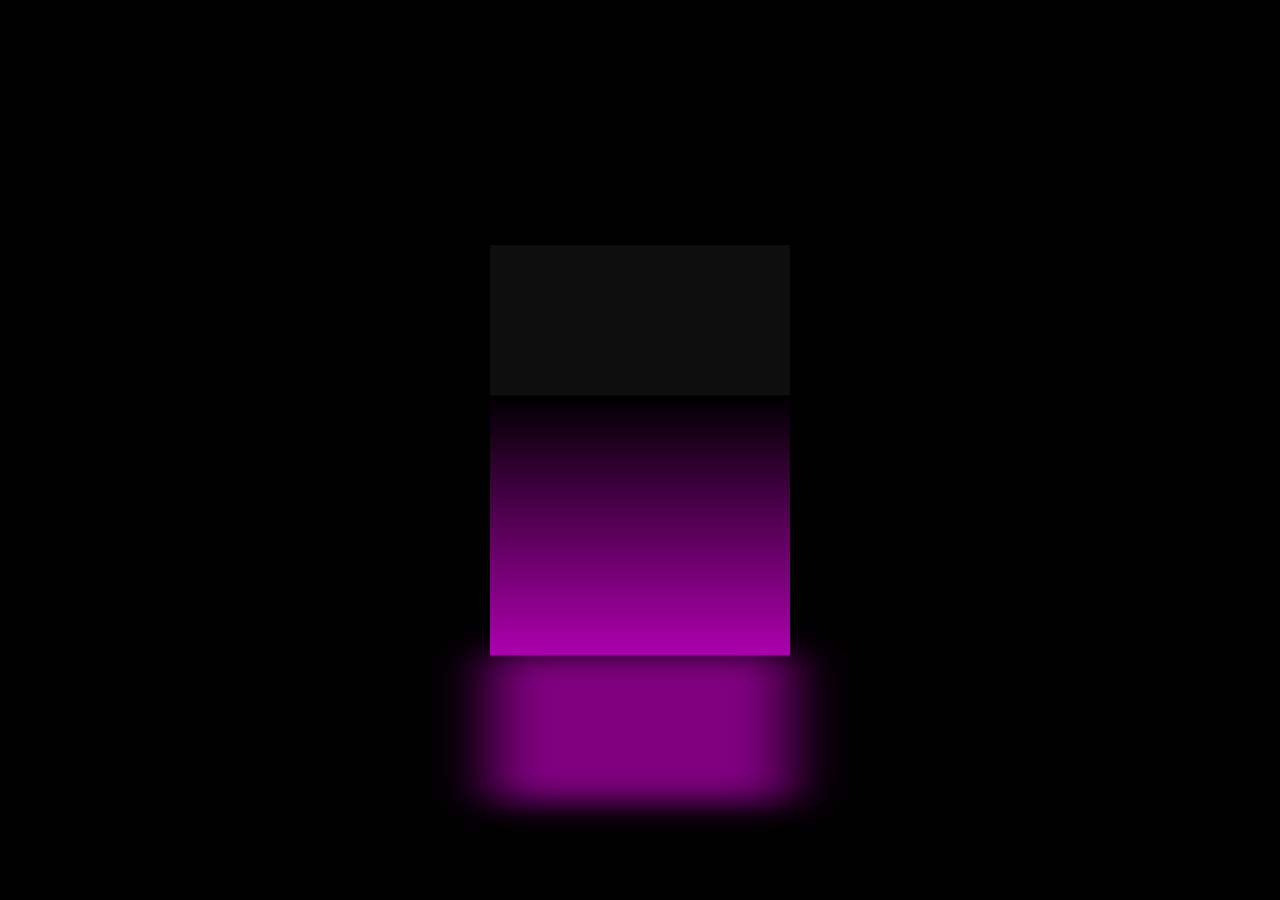
<file: index.html>
<!DOCTYPE html>
<html lang="en">
<head>
    <meta charset="UTF-8">
    <meta http-equiv="X-UA-Compatible" content="IE=edge">
    <meta name="viewport" content="width=device-width, initial-scale=1.0">
    <title>Ambient light</title>
    <link rel="stylesheet" href="style.css">
</head>
<body>
    <div class="cube">
        <div class="top"></div>
        <div class="bottom"></div>
        <div class=>
            <span style ="--i:0;"></span>
            <span style ="--i:1;"></span>
            <span style ="--i:2;"></span>
            <span style ="--i:3;"></span>
        </div>
    </div>
    
</body>
</html>
</file>
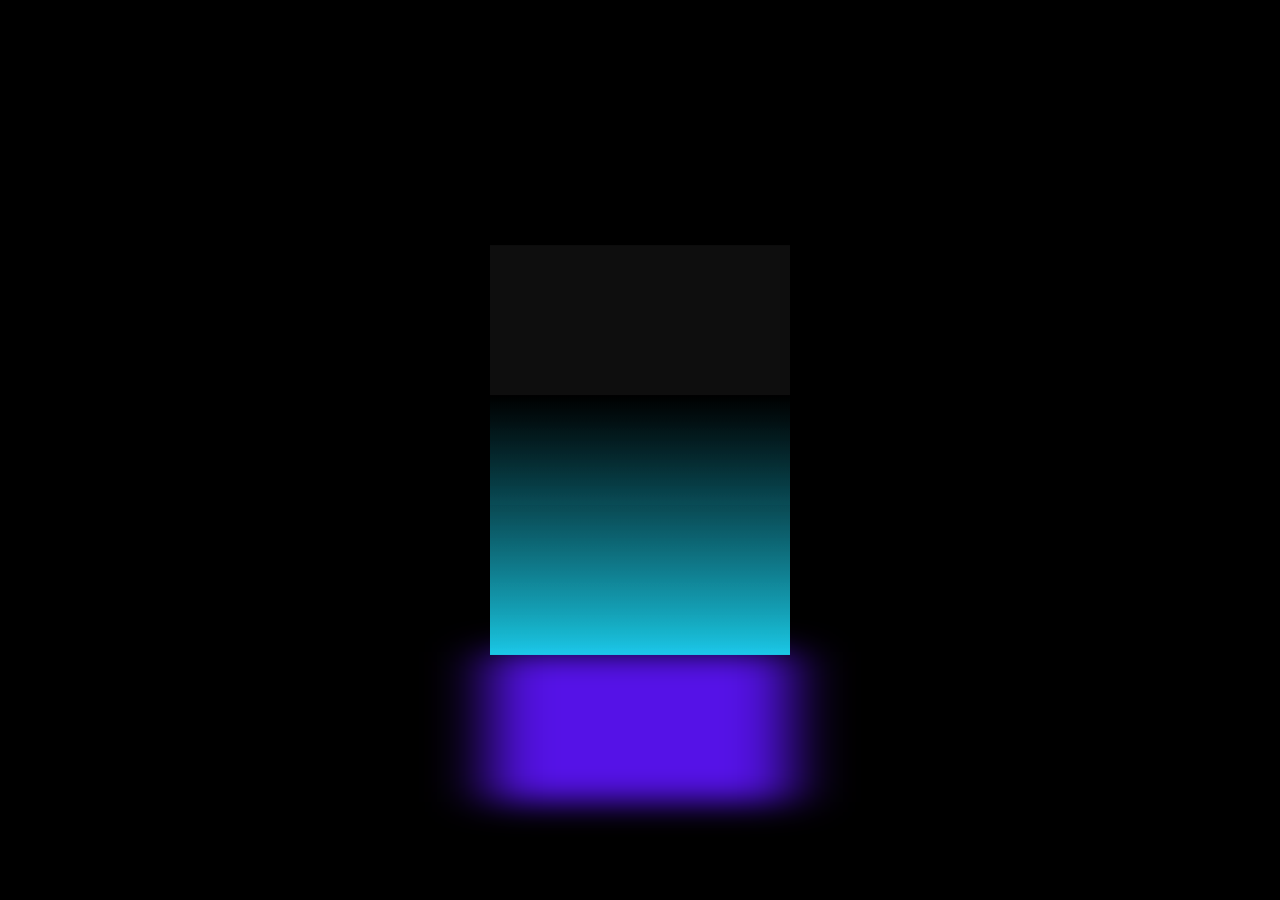
<file: second.html>
<!DOCTYPE html>
<html lang="en">
<head>
    <meta charset="UTF-8">
    <meta http-equiv="X-UA-Compatible" content="IE=edge">
    <meta name="viewport" content="width=device-width, initial-scale=1.0">
    <title>Ambient light</title>
    <link rel="stylesheet" href="second.css">
</head>
<body>
    <div class="cube">
        <div class="top"></div>
        <div class="bottom"></div>
        <div class="b1">
            <span style ="--i:0;"></span>
            <span style ="--i:1;"></span>
            <span style ="--i:2;"></span>
            <span style ="--i:3;"></span>
        </div>
        <div class="b2">
            <span style ="--i:3;"></span>
            <span style ="--i:2;"></span>
            <span style ="--i:1;"></span>
            <span style ="--i:0;"></span>
        </div>
    </div>
    
</body>
</html>
</file>
<file: style.css>
*{
    margin: 0;
    padding: 0;
    box-sizing: border-box;
}
body{
    display: flex;
    justify-content: center;
    align-items: center; 
    min-height: 100vh;
    background:black;
}
.cube{
    position: relative;
    width: 300px;
    height: 300px;
    transform-style: preserve-3d;
    transform: rotateX(-30deg);
    animation: animate 4s linear infinite;
}
@keyframes animate
{
    0%
    {
        transform: rotateX(-30deg) rotateY(0deg);
    }
    100%
    {
        transform: rotateX(-30deg) rotateY(360deg);
    }
}
.cube div{
    position: absolute;
    top: 0;
    left: 0;
    width: 100%;
    height: 100%;
    transform-style: preserve-3d;
}
.cube div span{
    position: absolute;
    top: 0;
    left: 0;
    width: 100%;
    height: 100%;
    background:linear-gradient(black ,rgb(173, 0, 173) );/*rgb(2, 235, 2)*/
    transform: rotateY(calc(90deg * var(--i))) translateZ(150px);
}

.top{
    background:rgb(14, 14, 14);
    position: absolute;
    top: 0;
    left: 0;
    width: 300px;
    height:300px;
    transform: rotateX(90deg) translateZ(150px);
}
.bottom::after
{
    content: ' ';
    position: absolute;
    top:0;
    left:0;
    width: 300px;
    height:300px;
    background:   purple;/*#0f0;*/
    transform: rotateX(90deg) translateZ(-320px);
    filter: blur(30px);
    box-shadow:0 0 120px  purple,/*rgba(2, 230, 2, 0.877),*/
    0 0 200px purple,/*rgba(2, 230, 2, 0.877),*/
    0 0 300px purple,/*rgba(2, 230, 2, 0.877),*/
    0 0 400px purple/*rgba(2, 230, 2, 0.877),*/
    0 0 500px purple/*rgba(2, 230, 2, 0.877),*/
}
</file>
<file: second.css>
*{
    margin: 0;
    padding: 0;
    box-sizing: border-box;
}
body{
    display: flex;
    justify-content: center;
    align-items: center; 
    min-height: 100vh;
    background:black;
}
.cube{
    position: relative;
    width: 300px;
    height: 300px;
    transform-style: preserve-3d;
    transform: rotateX(-30deg);
    animation: animate 4s linear infinite;
}
@keyframes animate
{
    0%
    {
        transform: rotateX(-30deg) rotateY(0deg);
    }
    100%
    {
        transform: rotateX(-30deg) rotateY(360deg);
    }
}
.cube div{
    position: absolute;
    top: 0;
    left: 0;
    width: 100%;
    height: 100%;
    transform-style: preserve-3d;
}
.cube div span{
    position: absolute;
    top: 0;
    left: 0;
    width: 100%;
    height: 100%;
    background:linear-gradient(black ,rgba(28, 216, 245, 0.727) );/*rgb(2, 235, 2)*/
    transform: rotateY(calc(90deg * var(--i))) translateZ(150px);
}

.top{
    background:rgb(14, 14, 14);
    position: absolute;
    top: 0;
    left: 0;
    width: 300px;
    height:300px;
    transform: rotateX(90deg) translateZ(150px);
}
.bottom::after
{
    content: ' ';
    position: absolute;
    top:0;
    left:0;
    width: 300px;
    height:300px;
    background: rgb(85, 18, 231);
    transform: rotateX(90deg) translateZ(-320px);
    filter: blur(30px);
    box-shadow:0 0 120px rgba(2, 230, 2, 0.877),
    0 0 200px rgba(2, 230, 2, 0.877),
    0 0 300px rgba(2, 230, 2, 0.877),
    0 0 400px rgba(2, 230, 2, 0.877),
    0 0 500px rgba(2, 230, 2, 0.877),
}
</file>
